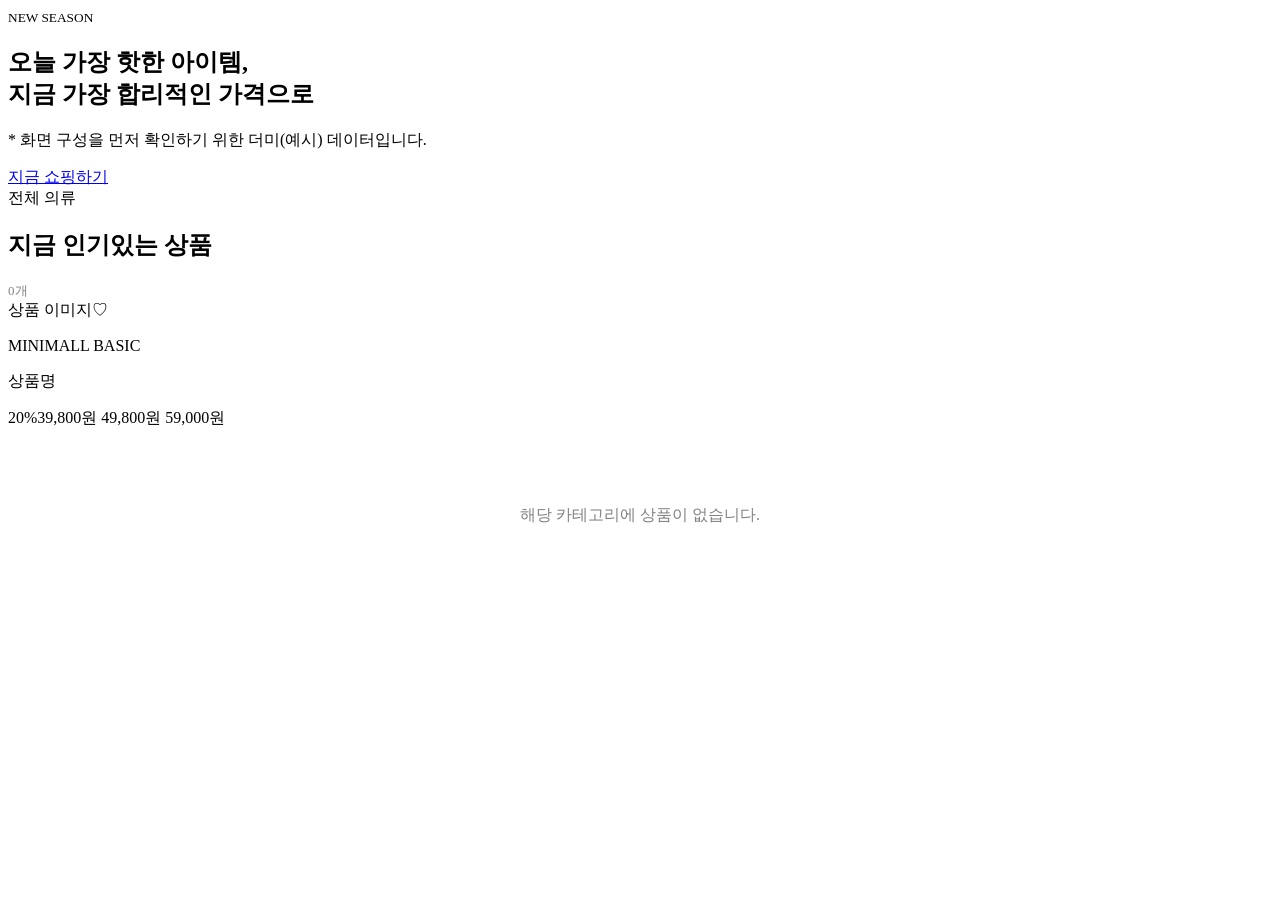
<file: src/main/resources/templates/index.html>
<!DOCTYPE html>
<html lang="ko" xmlns:th="http://www.thymeleaf.org">
<head>
    <meta charset="UTF-8" />
    <meta name="viewport" content="width=device-width, initial-scale=1" />
    <title>MINIMALL - 미니 쇼핑몰</title>
    <link rel="stylesheet" th:href="@{/css/style.css}" />
</head>
<body>

<div th:replace="~{fragments/common :: header}"></div>

<main class="container">

    <section class="hero">
        <small>NEW SEASON</small>
        <h1>오늘 가장 핫한 아이템,<br />지금 가장 합리적인 가격으로</h1>
        <p>* 화면 구성을 먼저 확인하기 위한 더미(예시) 데이터입니다.</p>
        <div>
            <a href="#product-list" class="btn btn-primary">지금 쇼핑하기</a>
        </div>
    </section>

    <div class="chip-row">
        <a th:href="@{/}" class="chip" th:classappend="${selectedCategory == '전체'} ? ' active' : ''">전체</a>
        <a th:each="cat : ${categories}" th:href="@{/(category=${cat})}" class="chip"
           th:classappend="${selectedCategory == cat} ? ' active' : ''" th:text="${cat}">의류</a>
    </div>

    <section id="product-list">
        <div class="section-title">
            <h2 th:text="${selectedCategory == '전체'} ? '지금 인기있는 상품' : ${selectedCategory} + ' 상품'">지금 인기있는 상품</h2>
            <span th:text="${#lists.size(products)} + '개'" style="color:#828282; font-size:13px;">0개</span>
        </div>

        <div class="product-grid" th:if="${not #lists.isEmpty(products)}">

            <a th:each="product : ${products}" th:href="@{/products/{id}(id=${product.id})}" class="product-card">
                <div class="product-thumb">상품 이미지<span class="like">&#9825;</span></div>
                <p class="product-tag" th:text="${product.tag}">MINIMALL BASIC</p>
                <p class="product-name" th:text="${product.name}">상품명</p>
                <p class="product-price">
                    <th:block th:if="${product.discountRate != null and product.discountRate > 0}">
                        <span class="discount" th:text="${product.discountRate} + '%'">20%</span><th:block th:text="${#numbers.formatInteger(product.discountedPrice, 3, 'COMMA')} + '원'">39,800원</th:block>
                        <span class="original" th:text="${#numbers.formatInteger(product.price, 3, 'COMMA')} + '원'">49,800원</span>
                    </th:block>
                    <th:block th:unless="${product.discountRate != null and product.discountRate > 0}" th:text="${#numbers.formatInteger(product.price, 3, 'COMMA')} + '원'">59,000원</th:block>
                </p>
            </a>

        </div>
        <p th:if="${#lists.isEmpty(products)}" style="color:#828282; padding:60px 0; text-align:center;">해당 카테고리에 상품이 없습니다.</p>
    </section>

</main>

<div th:replace="~{fragments/common :: footer}"></div>

</body>
</html>
</file>
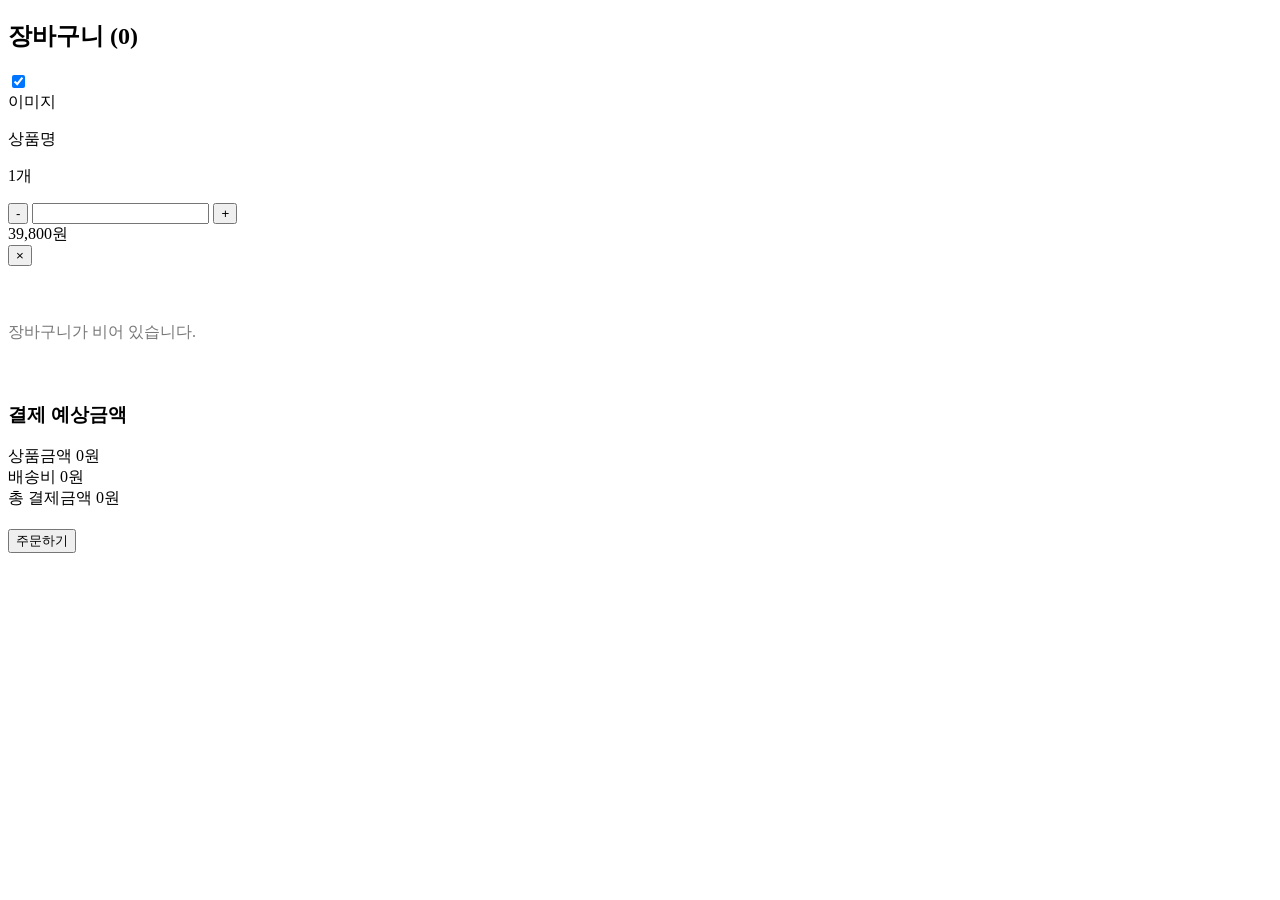
<file: src/main/resources/templates/cart.html>
<!DOCTYPE html>
<html lang="ko" xmlns:th="http://www.thymeleaf.org">
<head>
    <meta charset="UTF-8" />
    <meta name="viewport" content="width=device-width, initial-scale=1" />
    <title>장바구니 - MINIMALL</title>
    <link rel="stylesheet" th:href="@{/css/style.css}" />
</head>
<body>

<div th:replace="~{fragments/common :: header}"></div>

<main class="container">

    <div class="section-title">
        <h2>장바구니 (<span th:text="${cartItems.size()}">0</span>)</h2>
    </div>

    <div class="cart-layout">

        <div class="cart-items" th:if="${!cartItems.isEmpty()}">

            <div class="cart-item" th:each="item : ${cartItems}">
                <input type="checkbox" checked />
                <div class="thumb">이미지</div>
                <div class="info">
                    <p class="name" th:text="${item.product.name}">상품명</p>
                    <p class="option" th:text="${item.quantity} + '개'">1개</p>
                </div>
                <form th:action="@{/cart/items/{id}(id=${item.id})}" method="post" class="qty-stepper">
                    <button type="submit" name="quantity" th:value="${item.quantity - 1}">-</button>
                    <input type="text" th:value="${item.quantity}" readonly />
                    <button type="submit" name="quantity" th:value="${item.quantity + 1}">+</button>
                </form>
                <div class="price" th:text="${#numbers.formatInteger(item.totalPrice, 3, 'COMMA')} + '원'">39,800원</div>
                <form th:action="@{/cart/items/{id}/delete(id=${item.id})}" method="post">
                    <button type="submit" class="remove">&times;</button>
                </form>
            </div>

        </div>

        <p th:if="${cartItems.isEmpty()}" style="padding:40px 0; color:#777;">장바구니가 비어 있습니다.</p>

        <aside class="order-summary" th:if="${!cartItems.isEmpty()}">
            <h3>결제 예상금액</h3>
            <div class="summary-row">
                <span>상품금액</span>
                <span th:text="${#numbers.formatInteger(totalPrice, 3, 'COMMA')} + '원'">0원</span>
            </div>
            <div class="summary-row">
                <span>배송비</span>
                <span>0원</span>
            </div>
            <div class="summary-row total">
                <span>총 결제금액</span>
                <span th:text="${#numbers.formatInteger(totalPrice, 3, 'COMMA')} + '원'">0원</span>
            </div>
            <form th:action="@{/orders}" method="post">
                <button type="submit" class="btn btn-primary btn-block" style="margin-top:20px;">주문하기</button>
            </form>
        </aside>

    </div>

</main>

<div th:replace="~{fragments/common :: footer}"></div>

</body>
</html>
</file>
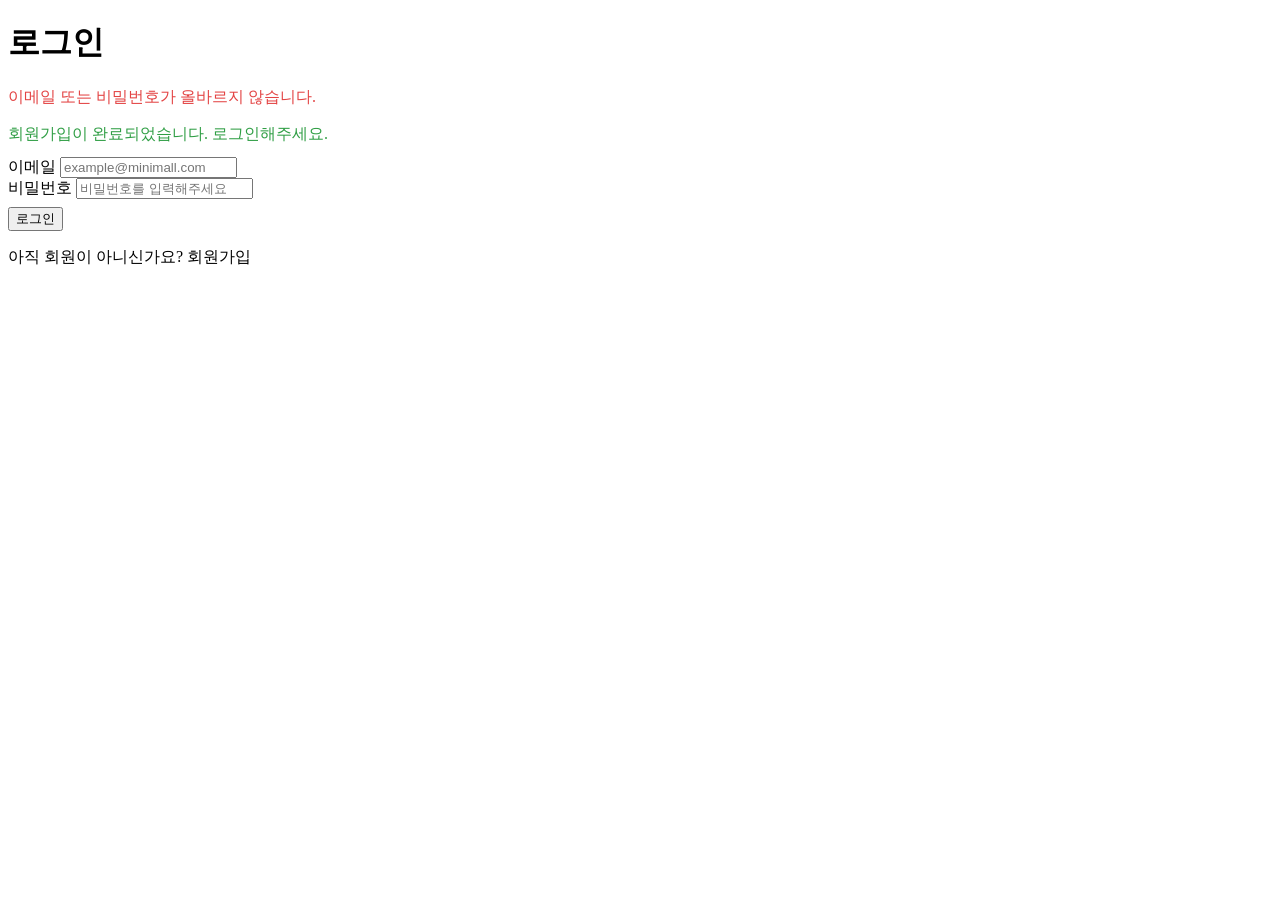
<file: src/main/resources/templates/login.html>
<!DOCTYPE html>
<html lang="ko" xmlns:th="http://www.thymeleaf.org">
<head>
    <meta charset="UTF-8" />
    <meta name="viewport" content="width=device-width, initial-scale=1" />
    <title>로그인 - MINIMALL</title>
    <link rel="stylesheet" th:href="@{/css/style.css}" />
</head>
<body>

<div th:replace="~{fragments/common :: header}"></div>

<main class="container">
    <div class="auth-wrap">
        <h1>로그인</h1>

        <p th:if="${param.error}" style="color:#e34343; margin-bottom:12px;">이메일 또는 비밀번호가 올바르지 않습니다.</p>
        <p th:if="${signupSuccess}" style="color:#2f9e44; margin-bottom:12px;">회원가입이 완료되었습니다. 로그인해주세요.</p>

        <form th:action="@{/login}" method="post">
            <div class="field">
                <label>이메일</label>
                <input type="email" name="email" placeholder="example@minimall.com" />
            </div>
            <div class="field">
                <label>비밀번호</label>
                <input type="password" name="password" placeholder="비밀번호를 입력해주세요" />
            </div>

            <button type="submit" class="btn btn-primary btn-block" style="margin-top:8px;">로그인</button>
        </form>

        <p class="auth-foot">
            아직 회원이 아니신가요? <a th:href="@{/signup}">회원가입</a>
        </p>
    </div>
</main>

<div th:replace="~{fragments/common :: footer}"></div>

</body>
</html>
</file>
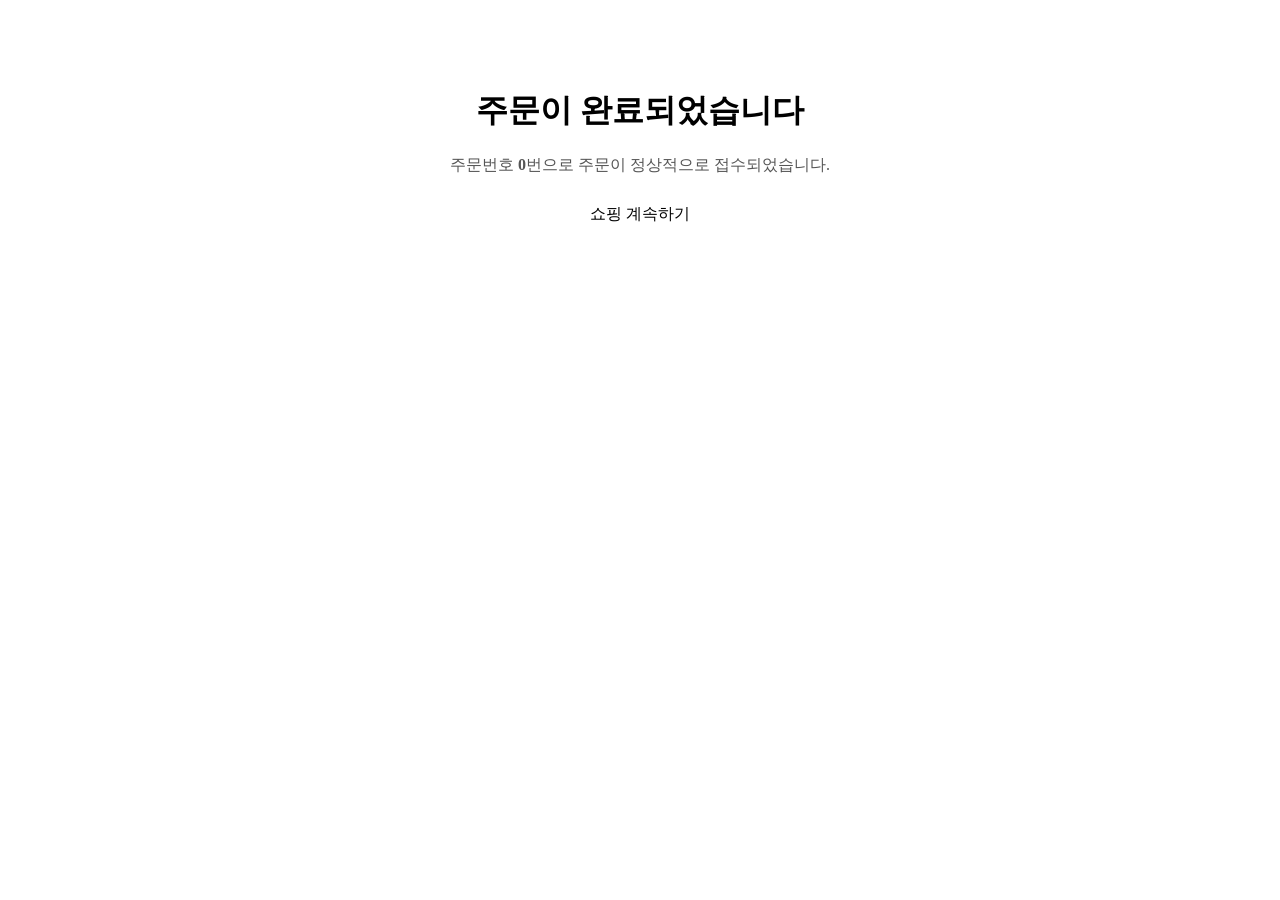
<file: src/main/resources/templates/order-complete.html>
<!DOCTYPE html>
<html lang="ko" xmlns:th="http://www.thymeleaf.org">
<head>
    <meta charset="UTF-8" />
    <meta name="viewport" content="width=device-width, initial-scale=1" />
    <title>주문 완료 - MINIMALL</title>
    <link rel="stylesheet" th:href="@{/css/style.css}" />
</head>
<body>

<div th:replace="~{fragments/common :: header}"></div>

<main class="container">
    <div class="auth-wrap" style="text-align:center; padding:60px 0;">
        <h1>주문이 완료되었습니다</h1>
        <p style="margin:16px 0 28px; color:#555;">
            주문번호 <b th:text="${orderId}">0</b>번으로 주문이 정상적으로 접수되었습니다.
        </p>
        <a th:href="@{/}" class="btn btn-primary">쇼핑 계속하기</a>
    </div>
</main>

<div th:replace="~{fragments/common :: footer}"></div>

</body>
</html>
</file>
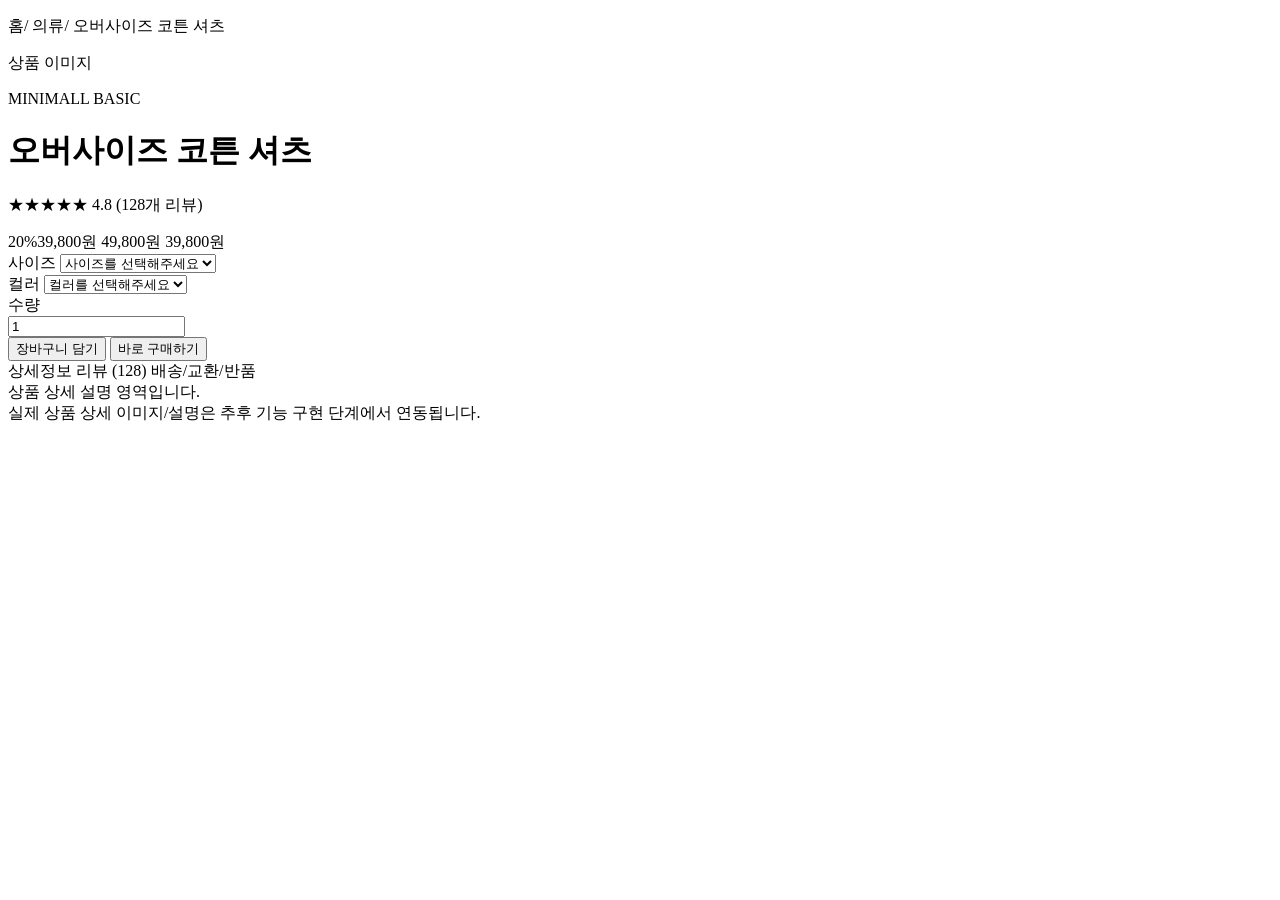
<file: src/main/resources/templates/product-detail.html>
<!DOCTYPE html>
<html lang="ko" xmlns:th="http://www.thymeleaf.org">
<head>
    <meta charset="UTF-8" />
    <meta name="viewport" content="width=device-width, initial-scale=1" />
    <title th:text="${product != null ? product.name + ' - MINIMALL' : '상품 상세 - MINIMALL'}">상품 상세 - MINIMALL</title>
    <link rel="stylesheet" th:href="@{/css/style.css}" />
</head>
<body>

<div th:replace="~{fragments/common :: header}"></div>

<main class="container">

    <p class="breadcrumb">
        <a th:href="@{/}">홈</a><span>/</span>
        <a th:href="@{/}">의류</a><span>/</span>
        <span th:text="${product != null ? product.name : '오버사이즈 코튼 셔츠'}">오버사이즈 코튼 셔츠</span>
    </p>

    <div class="detail-layout">
        <div class="detail-gallery">
            <div class="main-image">상품 이미지</div>
            <div class="thumb-row">
                <div class="thumb active"></div>
                <div class="thumb"></div>
                <div class="thumb"></div>
                <div class="thumb"></div>
            </div>
        </div>

        <div class="detail-info">
            <p class="category" th:text="${product.tag}">MINIMALL BASIC</p>
            <h1 th:text="${product.name}">오버사이즈 코튼 셔츠</h1>
            <p class="rating-row"><span class="star">&#9733;&#9733;&#9733;&#9733;&#9733;</span> 4.8 (128개 리뷰)</p>

            <div class="price-row">
                <th:block th:if="${product.discountRate != null and product.discountRate > 0}">
                    <span class="discount" th:text="${product.discountRate} + '%'">20%</span><th:block th:text="${#numbers.formatInteger(product.discountedPrice, 3, 'COMMA')} + '원'">39,800원</th:block>
                    <span class="original" th:text="${#numbers.formatInteger(product.price, 3, 'COMMA')} + '원'">49,800원</span>
                </th:block>
                <th:block th:unless="${product.discountRate != null and product.discountRate > 0}" th:text="${#numbers.formatInteger(product.price, 3, 'COMMA')} + '원'">39,800원</th:block>
            </div>

            <form th:action="@{/cart/add}" method="post">
                <input type="hidden" name="productId" th:value="${product.id}" />

                <div class="option-block">
                    <label>사이즈</label>
                    <select>
                        <option>사이즈를 선택해주세요</option>
                        <option>S</option>
                        <option>M</option>
                        <option>L</option>
                        <option>XL</option>
                    </select>
                </div>

                <div class="option-block">
                    <label>컬러</label>
                    <select>
                        <option>컬러를 선택해주세요</option>
                        <option>화이트</option>
                        <option>블랙</option>
                        <option>베이지</option>
                    </select>
                </div>

                <div class="option-block">
                    <label>수량</label>
                    <div class="qty-stepper">
                        <input type="number" name="quantity" value="1" min="1" th:max="${product.stock}" />
                    </div>
                </div>

                <div class="detail-cta">
                    <button type="submit" class="btn btn-block">장바구니 담기</button>
                    <button type="submit" th:formaction="@{/orders/buy-now}" class="btn btn-primary btn-block">바로 구매하기</button>
                </div>
            </form>
        </div>
    </div>

    <div class="tab-row">
        <span class="tab active">상세정보</span>
        <span class="tab">리뷰 (128)</span>
        <span class="tab">배송/교환/반품</span>
    </div>

    <div class="detail-content-placeholder">
        상품 상세 설명 영역입니다.<br />
        실제 상품 상세 이미지/설명은 추후 기능 구현 단계에서 연동됩니다.
    </div>

</main>

<div th:replace="~{fragments/common :: footer}"></div>

</body>
</html>
</file>
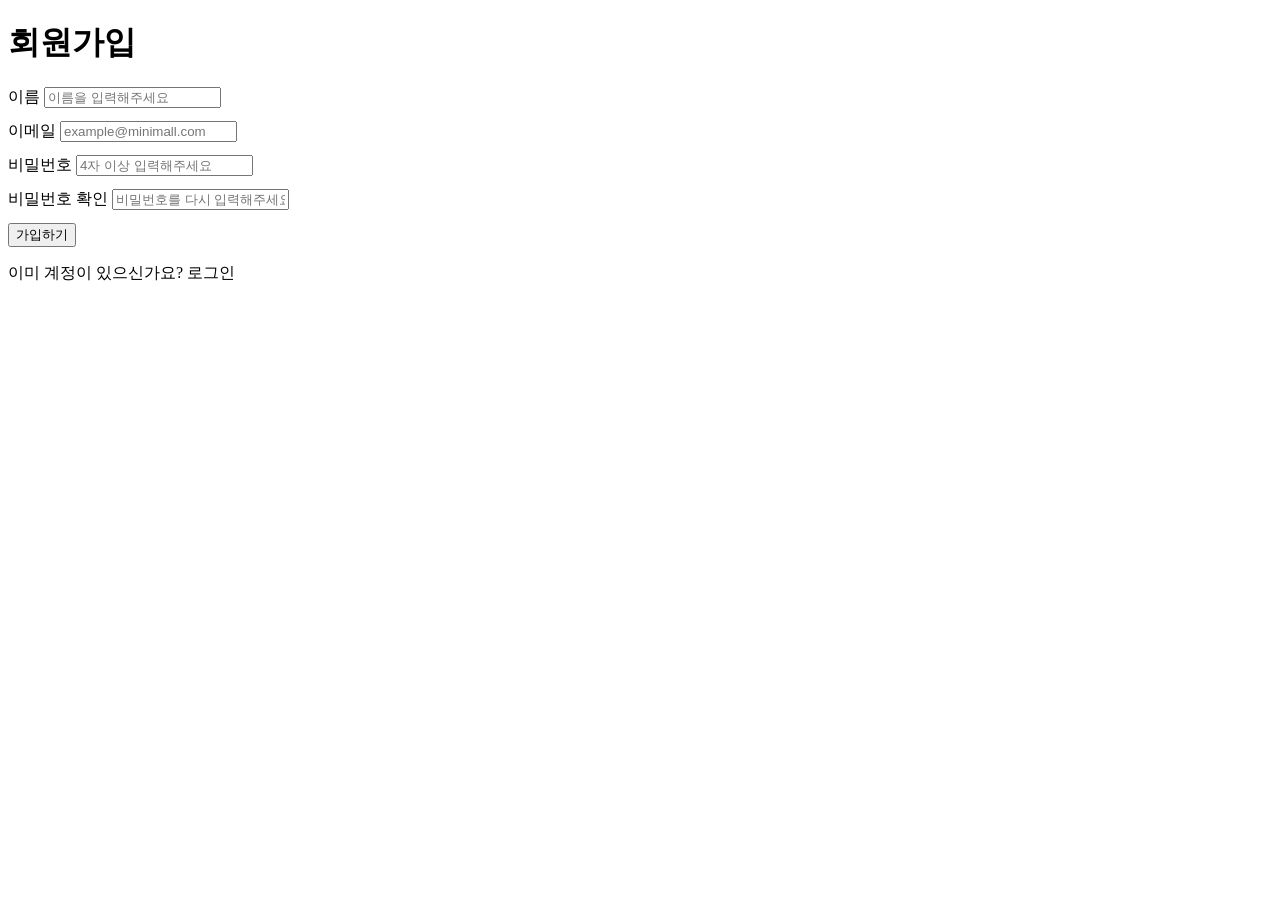
<file: src/main/resources/templates/signup.html>
<!DOCTYPE html>
<html lang="ko" xmlns:th="http://www.thymeleaf.org">
<head>
    <meta charset="UTF-8" />
    <meta name="viewport" content="width=device-width, initial-scale=1" />
    <title>회원가입 - MINIMALL</title>
    <link rel="stylesheet" th:href="@{/css/style.css}" />
</head>
<body>

<div th:replace="~{fragments/common :: header}"></div>

<main class="container">
    <div class="auth-wrap">
        <h1>회원가입</h1>

        <p th:if="${errorMessage}" th:text="${errorMessage}" style="color:#e34343; margin-bottom:12px;"></p>

        <form th:action="@{/signup}" th:object="${signupRequestDto}" method="post">
            <div class="field">
                <label>이름</label>
                <input type="text" th:field="*{name}" placeholder="이름을 입력해주세요" />
                <p th:if="${#fields.hasErrors('name')}" th:errors="*{name}" style="color:#e34343; font-size:13px;"></p>
            </div>
            <div class="field">
                <label>이메일</label>
                <input type="email" th:field="*{email}" placeholder="example@minimall.com" />
                <p th:if="${#fields.hasErrors('email')}" th:errors="*{email}" style="color:#e34343; font-size:13px;"></p>
            </div>
            <div class="field">
                <label>비밀번호</label>
                <input type="password" th:field="*{password}" placeholder="4자 이상 입력해주세요" />
                <p th:if="${#fields.hasErrors('password')}" th:errors="*{password}" style="color:#e34343; font-size:13px;"></p>
            </div>
            <div class="field">
                <label>비밀번호 확인</label>
                <input type="password" th:field="*{passwordConfirm}" placeholder="비밀번호를 다시 입력해주세요" />
                <p th:if="${#fields.hasErrors('passwordConfirm')}" th:errors="*{passwordConfirm}" style="color:#e34343; font-size:13px;"></p>
            </div>

            <button type="submit" class="btn btn-primary btn-block">가입하기</button>
        </form>

        <p class="auth-foot">
            이미 계정이 있으신가요? <a th:href="@{/login}">로그인</a>
        </p>
    </div>
</main>

<div th:replace="~{fragments/common :: footer}"></div>

</body>
</html>
</file>
